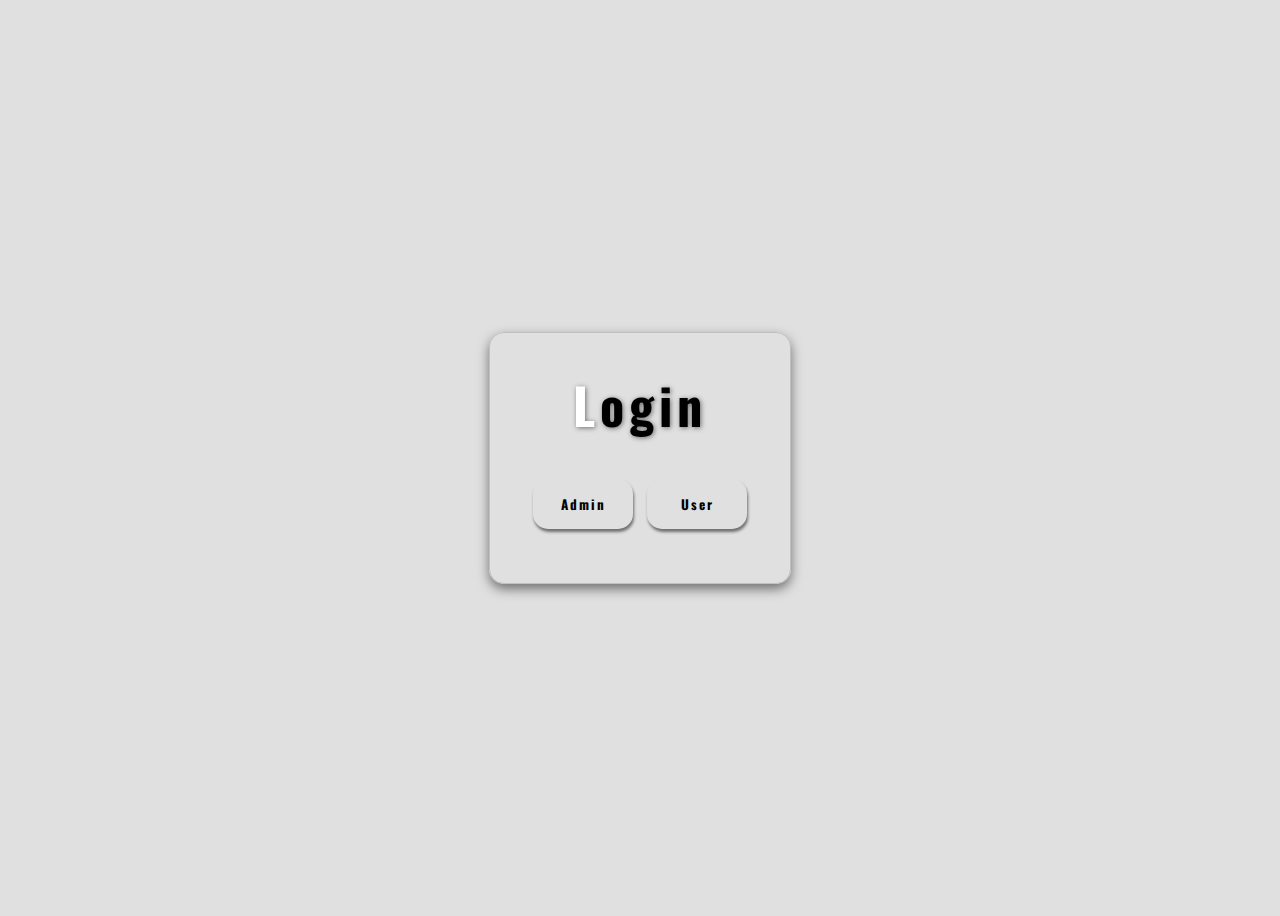
<file: index.html>
<!DOCTYPE html>
<html lang="en">
<head>
  <meta charset="UTF-8">
  <meta http-equiv="X-UA-Compatible" content="IE=Edge">
  <meta name="viewport" content="width=device-width, initial-scale=1">
  
  <link rel="preconnect" href="https://fonts.googleapis.com">
  <link rel="preconnect" href="https://fonts.gstatic.com" crossorigin>
  <link href="https://fonts.googleapis.com/css2?family=Oswald:wght@200..700&display=swap" rel="stylesheet">

  <title>HTML</title>
  

  <link rel="stylesheet" href="style.css">
</head>

<body>
  
  <div class="container">
    <div class="card">
      <h1><span style="color: white;">L</span>ogin</h1>
    
        <button onclick="Admin()"><b>Admin</b></button>
       <button onclick="User()"><b>User</b></button>
    </div>
  </div>
  <script>
    function Admin() {
      window.location.href='admin.html';
    }
    
    function User() {
      window.location.href='user.html'
    }
    
  </script>
</body>
</html>
</file>
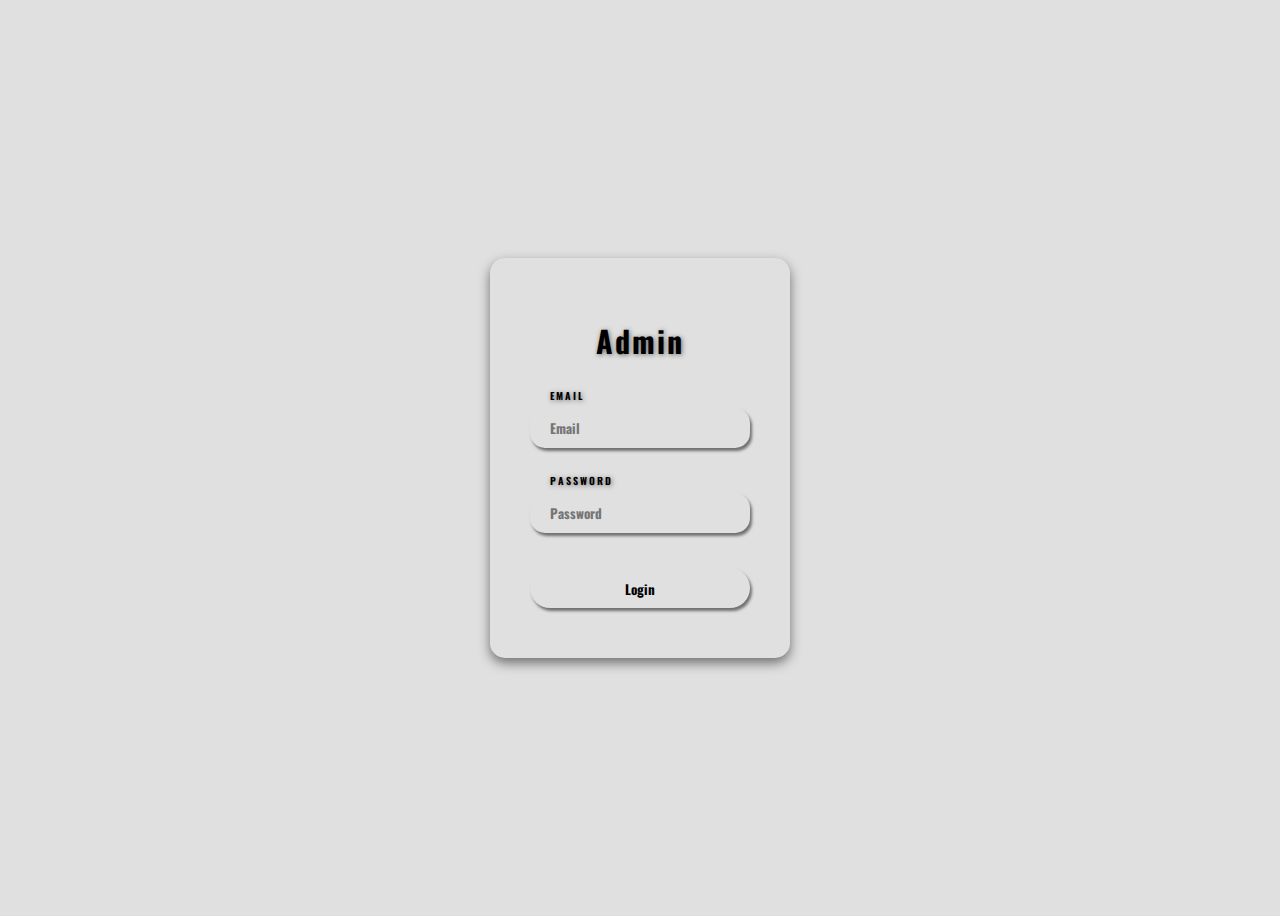
<file: admin.html>
<!DOCTYPE html>
<html>

<head>
  <meta charset="UTF-8">
  <meta name="viewport" content="width=device-width, initial-scale=1">
  
  <link rel="preconnect" href="https://fonts.googleapis.com">
  <link rel="preconnect" href="https://fonts.gstatic.com" crossorigin>
  <link href="https://fonts.googleapis.com/css2?family=Oswald:wght@200..700&display=swap" rel="stylesheet">
  <title>Admin</title>
  
  <style>

    .container {
      display: flex;
      align-items: center;
      justify-content: center;
      height: 100vh;
    }
    
    .log-admin {
      border: solid black 1px;
      height: 400px;
      width: 300px;
      background-color: transparent;
      border-radius: 15px;
      overflow: hidden;
      box-shadow: 0 5px 12px rgba(0, 0, 0, 0.5);
      border: none;
    }
    
    form {
      display: block;
      box-sizing: border-box;
      padding: 40px;
      height: 100%;
      width: 100%;
      flex-direction: column;
      display: flex;
      gap: 5px;
      
    }
    
    h1 {
      font-size: 30px;
      letter-spacing: 2px;
      text-shadow: 1px 1px 5px rgba(0, 0, 0, 0.5);
      text-align: center;
    }
    
    label {
      text-transform: uppercase;
      letter-spacing: 2px;
      font-weight: bold;
      font-size: 10px;
      padding-left: 20px;
      text-shadow: 1px 1px 5px rgba(0, 0, 0, 0.5);
    }
    
    input {
      background-color: #E0E0E0;
      border-radius: 15px;
      height: 40px;
      line-height: 40px;
      padding: 0px 20px;
      border: none;
      margin-bottom: 20px;
      box-shadow: 2px 3px 3px rgba(0, 0, 0, 0.5);
      font-weight: bold;
      
    }
    
    button {
      height: 40px;
      background-color: transparent;
      box-shadow: 2px 3px 3px rgba(0, 0, 0, 0.5);
      border: none;
      border-radius: 20px;
      line-height: 40px;
      margin: 10px 0px;
      font-weight: bold;
      cursor: pointer;
    }
    
    button:hover {
      background-color: black;
      color: #E0E0E0;
      transition: 1s ease-in-out;
    }
    
    body {
      background-color: #E0E0E0;
      display: flex;
      align-items: center;
      justify-content: center;
    }
    
    * {
      font-family: "Oswald", sans-serif;
      font-optical-sizing: auto;
      font-style: normal;
    }
    
  </style>
  
</head>

<body>
  
  <div class = "container">
  <div class="log-admin">
    <form>
      <h1>Admin</h1>
      <label for="Email">Email</label>
      <input type="email" required placeholder="Email">
      <label for="password">Password</label>
      <input type="password" required placeholder="Password">
      <button>Login</button>
    </form>
  </div>
  </div>
</body>

</html>
</file>
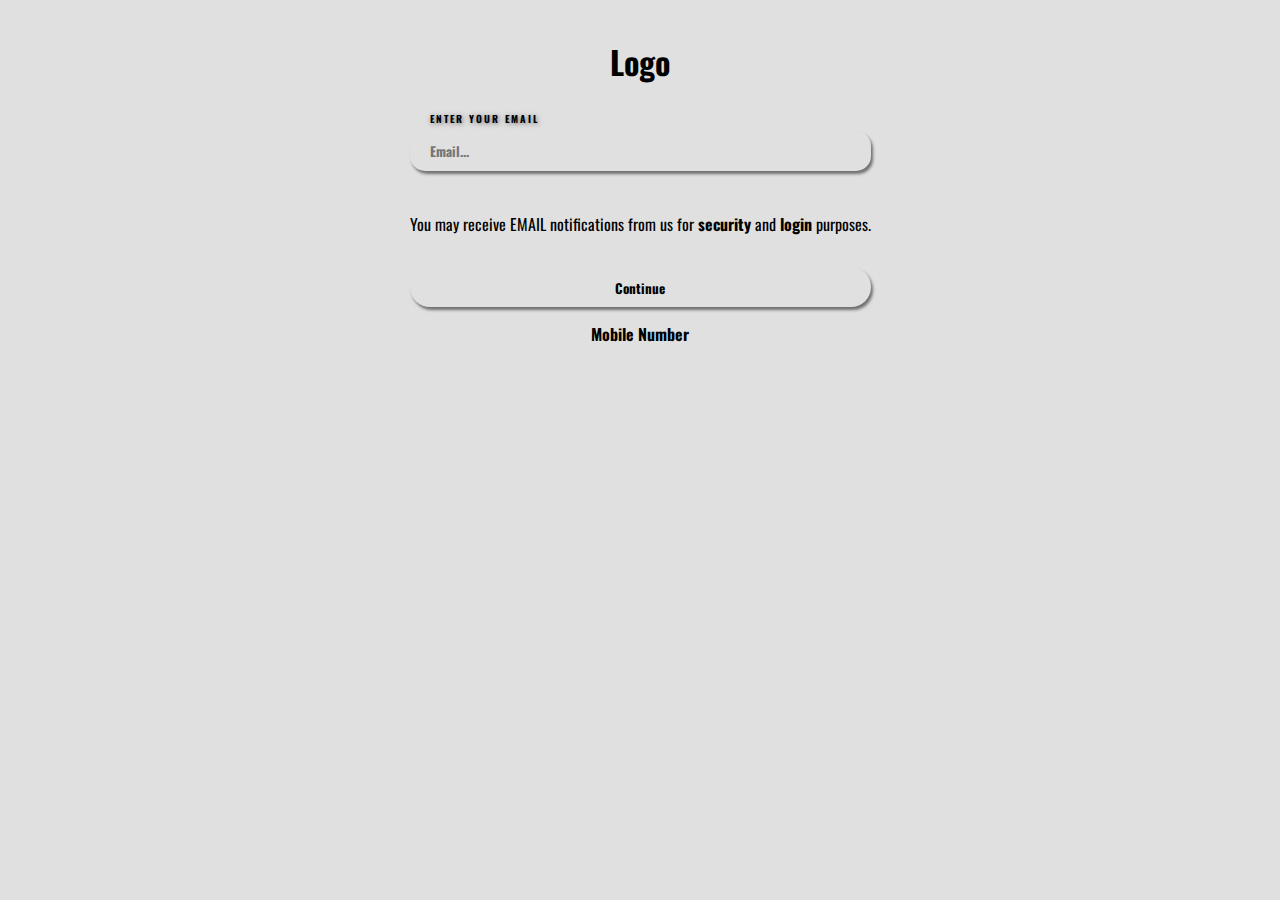
<file: email.html>
<!DOCTYPE html>
<html>

<head>
  <meta charset="UTF-8">
  <meta name="viewport" content="width=device-width, initial-scale=1">
  
  <link rel="preconnect" href="https://fonts.googleapis.com">
  <link rel="preconnect" href="https://fonts.gstatic.com" crossorigin>
  <link href="https://fonts.googleapis.com/css2?family=Oswald:wght@200..700&display=swap" rel="stylesheet">
  <title>Forgot Password</title>
  <style>
    .container {
      height: 320px;
      border: solid black 1px;
      border-radius: 15px;
      padding: 20px;
      gap: 5px;
      display: flex;
      flex-direction: column;
      border:none;
    }
    
    h1 {
      margin-top: 10px;
      text-align: center;
    }
    
    label {
      text-transform: uppercase;
      letter-spacing: 2px;
      font-weight: bold;
      font-size: 10px;
      padding-left: 20px;
      text-shadow: 1px 1px 5px rgba(0, 0, 0, 0.5);
    }
    
    input {
      background-color: transparent;
      border-radius: 15px;
      height: 40px;
      line-height: 40px;
      padding: 0px 20px;
      border: none;
      margin-bottom: 20px;
      box-shadow: 2px 3px 3px rgba(0, 0, 0, 0.5);
      font-weight: bold;
    
    }
    
    button {
      height: 40px;
      background-color: transparent;
      box-shadow: 2px 3px 3px rgba(0, 0, 0, 0.5);
      border: none;
      border-radius: 20px;
      line-height: 40px;
      margin: 10px 0px;
      font-weight: bold;
      cursor: pointer;
    
    }
    
    button:hover {
      background-color: black;
      color: #E0E0E0;
      transition: 0.5s ease-in-out;
      
    }
    
    body {
      background-color: #E0E0E0;
      display: flex;
      align-items: center;
      justify-content: center;
      
    }
    
    a {
      text-align: center;
      text-decoration: none;
      font-weight: bold;
      color: black;
    }
    
    a:hover {
      color: gray;
      transition: 0.5s;
    }
    
    * {
      font-family: "Oswald", sans-serif;
      font-optical-sizing: auto;
      font-style: normal;
    }
    
  </style>
</head>

<body>
  
  <form class="container">
    <h1>Logo</h1>
    <label for="email-acc">Enter your Email</label>
    <input type="email"id="email-acc" required placeholder="Email...">
    <p>You may receive EMAIL notifications from us for <strong>security</strong> and <strong>login</strong> purposes.</p>
    <button type="submit">Continue</button>
    
    <center>
    <a href="forgotpass.html">Mobile Number</a>
    </center>
  </form>
  
</body>

</html>
</file>
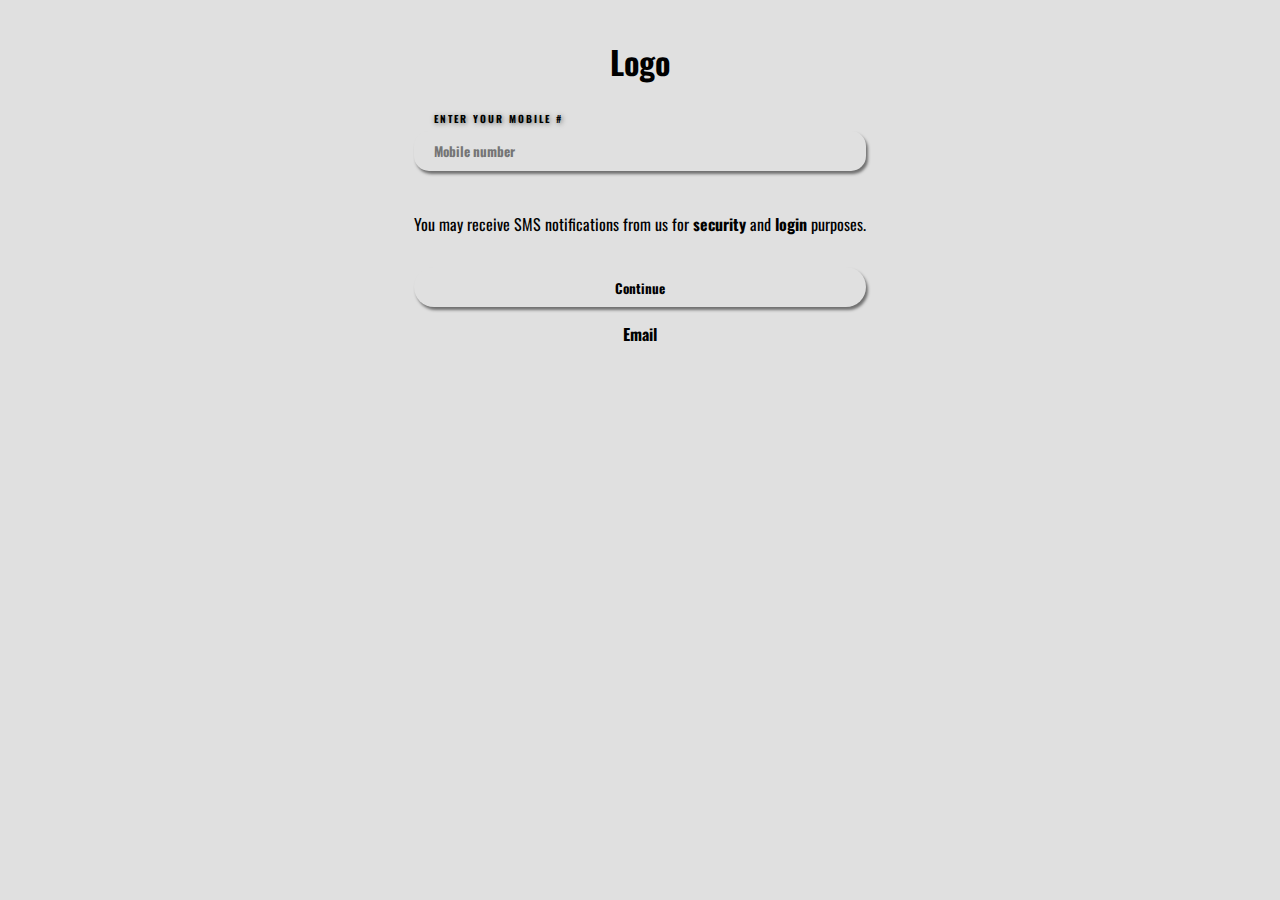
<file: forgotpass.html>
<!DOCTYPE html>
<html>

<head>
  <meta charset="UTF-8">
  <meta name="viewport" content="width=device-width, initial-scale=1">
  
  <link rel="preconnect" href="https://fonts.googleapis.com">
  <link rel="preconnect" href="https://fonts.gstatic.com" crossorigin>
  <link href="https://fonts.googleapis.com/css2?family=Oswald:wght@200..700&display=swap" rel="stylesheet">
  <title>Forgot Password</title>
  <style>
    .container {
      height: 320px;
      border: solid black 1px;
      border-radius: 15px;
      padding: 20px;
      gap: 5px;
      display: flex;
      flex-direction: column;
      border:none;
    }
    
    h1 {
      margin-top: 10px;
      text-align: center;
    }
    
    label {
      text-transform: uppercase;
      letter-spacing: 2px;
      font-weight: bold;
      font-size: 10px;
      padding-left: 20px;
      text-shadow: 1px 1px 5px rgba(0, 0, 0, 0.5);
    }
    
    input {
      background-color: transparent;
      border-radius: 15px;
      height: 40px;
      line-height: 40px;
      padding: 0px 20px;
      border: none;
      margin-bottom: 20px;
      box-shadow: 2px 3px 3px rgba(0, 0, 0, 0.5);
      font-weight: bold;
    
    }
    
    button {
      height: 40px;
      background-color: transparent;
      box-shadow: 2px 3px 3px rgba(0, 0, 0, 0.5);
      border: none;
      border-radius: 20px;
      line-height: 40px;
      margin: 10px 0px;
      font-weight: bold;
      
    }
    
    button:hover {
      background-color: black;
      color: #E0E0E0;
      transition: 0.5s ease-in-out;
      
    }
    
    body {
      background-color: #E0E0E0;
      display: flex;
      align-items: center;
      justify-content: center;
      
    }
    
    a {
      text-align: center;
      text-decoration: none;
      font-weight: bold;
      color: black;
      width: auto;
    }
    
    a:hover {
      color: gray;
      transition: 0.5s;
    }
    
    * {
      font-family: "Oswald", sans-serif;
      font-optical-sizing: auto;
      font-style: normal;
    }
    
  </style>
</head>

<body>
  
  <form class="container">
    <h1>Logo</h1>
    <label for="mobile-num">Enter your mobile #</label>
    <input type="tel"id="mobile-num" placeholder="Mobile number" required>
    <p>You may receive SMS notifications from us for <strong>security</strong> and <strong>login</strong> purposes.</p>
    <button type="submit">Continue</button>
    
    <center>
    <a href="email.html">Email</a>
    </center>
  </form>
  
</body>

</html>
</file>
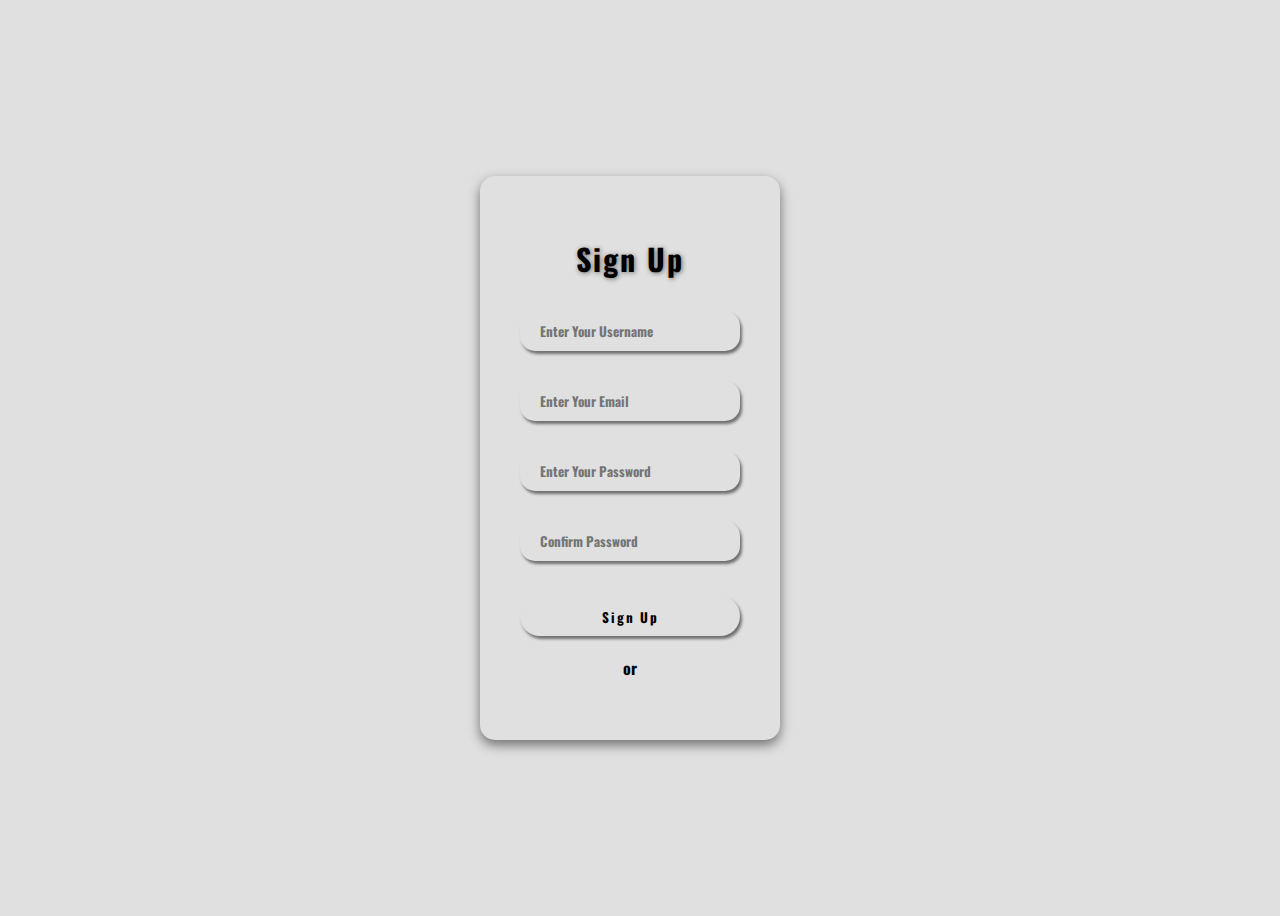
<file: signup.html>
<!DOCTYPE html>
<html>

<head>
  <meta charset="UTF-8">
  <meta name="viewport" content="width=device-width, initial-scale=1">
  
  <link rel="preconnect" href="https://fonts.googleapis.com">
  <link rel="preconnect" href="https://fonts.gstatic.com" crossorigin>
  <link href="https://fonts.googleapis.com/css2?family=Oswald:wght@200..700&display=swap" rel="stylesheet">
  <title>Sign up</title>
  
  <style>
  
  .container {
    display: flex;
    align-items: center;
    justify-content: center;
    height: 100vh;
  }
  
   .sign-user {
      border: solid black 1px;
      height: auto;
      width: 300px;
      background-color: transparent;
      border-radius: 15px;
      overflow: hidden;
      box-shadow: 0 5px 12px rgba(0, 0, 0, 0.5);
      border: none;
    }
    
    form {
      display: block;
      box-sizing: border-box;
      padding: 40px;
      height: 100%;
      width: 100%;
      flex-direction: column;
      display: flex;
      gap: 5px;
      
    }
    
    h1 {
      font-size: 30px;
      letter-spacing: 2px;
      text-shadow: 1px 1px 5px rgba(0, 0, 0, 0.5);
      text-align: center;
    }
    
    label {
      text-transform: uppercase;
      letter-spacing: 2px;
      font-weight: bold;
      font-size: 10px;
      padding-left: 20px;
      
    }
    
    input {
      background-color: transparent;
      border-radius: 15px;
      height: 40px;
      line-height: 40px;
      padding: 0px 20px;
      border: none;
      margin-bottom: 20px;
      box-shadow: 2px 3px 3px rgba(0, 0, 0, 0.5);
      font-weight: bold;
      
    }
    
    button {
      height: 40px;
      background-color: transparent;
      box-shadow: 2px 3px 3px rgba(0, 0, 0, 0.5);
      border: none;
      border-radius: 20px;
      line-height: 40px;
      margin: 10px 0px;
      font-weight: bold;
      letter-spacing: 2px;
      cursor: pointer;
    }
    
    button:hover {
      background-color: black;
      color: #E0E0E0;
      transition: 1s ease-in-out;
    }
    
    body {
      background-color: #E0E0E0;
      display: flex;
      align-items: center;
      justify-content: center;
      height: 100vh;
    }
    
    a {
      text-align: center;
      text-decoration: none;
      font-weight: bold;
      color: black;
      width: auto;
      margin: 5px;
    }
    
    a:hover {
      color: gray;
      transition: 0.5s;
    }
    
    span {
      color: red;
    }
    
    * {
      font-family: "Oswald", sans-serif;
      font-optical-sizing: auto;
      font-style: normal;
    }
    
    p {
      text-align: center;
    }
    
    img {
      width: 50px;
      height: 50px;
      border-radius: 50%;
      cursor: pointer;
    }
    
    details {
      text-align: center;
      margin: 5px;
      cursor: pointer;
    }
    
    summary {
      list-style: none;
      font-weight: bold;
      cursor: pointer;
    }
    
  </style>
  
</head>

<body>
  
  <div class = "container">
  <div class="sign-user">
    <form action="">
      <h1>Sign Up</h1>
      <label for="user"></label>
      <input type="text" id="user" required placeholder="Enter Your Username">
      <label for="email"></label>
      <input type="email" id="email" required placeholder="Enter Your Email">
      <label for="pass"></label>
      <input type="password" required placeholder="Enter Your Password">
      <label for="pass"></label>
      <input type="password" required placeholder="Confirm Password">
  
      <button type="submit">Sign Up</button>
  
      <details>
        <summary>or</summary>
        <a href="#"><img src="images.png" </a>
          <a href="#"><img src="images1.png" </a>
      </details>
    </form>
  </div>
  </div>

  
</body>

</html>
</file>
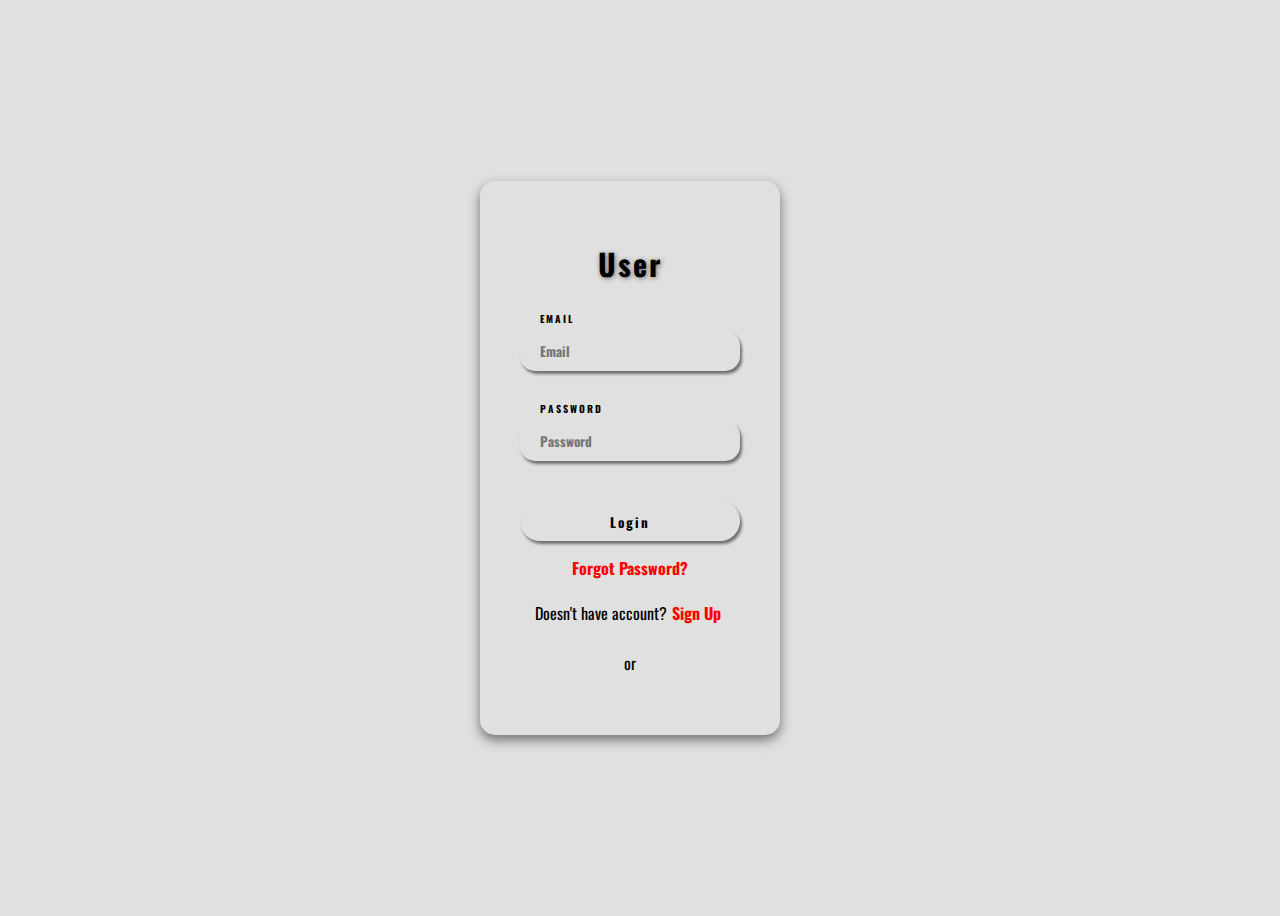
<file: user.html>
<!DOCTYPE html>
<html>

<head>
  <meta charset="UTF-8">
  <meta name="viewport" content="width=device-width, initial-scale=1">
  
  <link rel="preconnect" href="https://fonts.googleapis.com">
  <link rel="preconnect" href="https://fonts.gstatic.com" crossorigin>
  <link href="https://fonts.googleapis.com/css2?family=Oswald:wght@200..700&display=swap" rel="stylesheet">
  <title>User</title>
  
  <style>

    .container {
      display: flex;
      align-items: center;
      justify-content: center;
      height: 100vh;
    }
    
    .log-user {
      border: solid black 1px;
      height: auto;
      width: 300px;
      background-color: transparent;
      border-radius: 15px;
      overflow: hidden;
      box-shadow: 0 5px 12px rgba(0, 0, 0, 0.5);
      border: none;
      
    }
    
    form {
      display: block;
      box-sizing: border-box;
      padding: 40px;
      height: 100%;
      width: 100%;
      flex-direction: column;
      display: flex;
      gap: 5px;
      
    }
    
    h1 {
      font-size: 30px;
      letter-spacing: 2px;
      text-shadow: 1px 1px 5px rgba(0, 0, 0, 0.5);
      text-align: center;
    }
    
    label {
      text-transform: uppercase;
      letter-spacing: 2px;
      font-weight: bold;
      font-size: 10px;
      padding-left: 20px;
      
    }
    
    input {
      background-color: transparent;
      border-radius: 15px;
      height: 40px;
      line-height: 40px;
      padding: 0px 20px;
      border: none;
      margin-bottom: 20px;
      box-shadow: 2px 3px 3px rgba(0, 0, 0, 0.5);
      font-weight: bold;
      
    }
    
    button {
      height: 40px;
      background-color: transparent;
      box-shadow: 2px 3px 3px rgba(0, 0, 0, 0.5);
      border: none;
      border-radius: 20px;
      line-height: 40px;
      margin: 10px 0px;
      font-weight: bold;
      letter-spacing: 2px;
      cursor: pointer;
    }
    
    button:hover {
      background-color: black;
      color: #E0E0E0;
      transition: 1s ease-in-out;
    }
    
    body {
      background-color: #E0E0E0;
      display: flex;
      align-items: center;
      justify-content: center;
      height: 100vh;
    }
    
    a {
      text-align: center;
      text-decoration: none;
      font-weight: bold;
      color: red;
      width: auto;
      margin: 5px;
      
    }
    
    a:hover {
      color: black;
      transition: 0.5s;
    }
    
    
    
    * {
      font-family: "Oswald", sans-serif;
      font-optical-sizing: auto;
      font-style: normal;
    }
    
    p {
      text-align: center;
    }
    
    img {
      width: 50px;
      height: 50px;
      border-radius: 50%;
      cursor: pointer;
    }
   
    
    details {
      text-align: center;
      margin: 5px;
      cursor: pointer;
    }
    
    summary {
      list-style: none;
      cursor: pointer;
    }
    
  </style>
  
</head>

<body>
  
  <div class = "container">
  <div class="log-user">
    <form id="Login">
      <h1>User</h1>
      <label for="username">Email</label>
      <input type="email" required placeholder="Email" id="username">
      <span id="usernameError" style="color: red;"></span>
      <label for="password">Password</label>
      <input type="password" required placeholder="Password" id="password">
      <span id="passwordError" style="color: red;"></span>
      <button type="submit">Login</button>
      
      <center>
      <a href="forgotpass.html"><span>Forgot Password?</span></a>
      </center>
      
      <p>Doesn't have account?<a href="signup.html"><span>Sign Up</span></a></p>
      
      
      <details>
        <summary>or</summary>
        <a href="#"><img src = "images.png"</a>
        <a href="#"><img src = "images1.png"</a>
      </details>
      
    </form>
  </div>
  </div>
  <script>
    document.getElementById("Login").addEventListener("submit", function(event) {
      event.preventDefault();
      
      var user = document.getElementById("username").value;
      var pass = document.getElementById("password").value;
      
      document.getElementById("usernameError").textContent = "";
      
      document.getElementById("passwordError").textContent = "";


     if (username === "example" && password === "password") {
          alert("Login successful!");
     } else {
      document.getElementById("usernameError").textContent = "Incorrect username.";
      document.getElementById("passwordError").textContent = "Incorrect password.";
            }
    });
  </script>
  
</body>

</html>
</file>
<file: style.css>
.card {
  border: solid silver 1px;
  box-shadow: 0 5px 12px rgba(0, 0, 0, 0.5);
  border-radius: 15px;
  height: 250px;
  width: 300px;
  text-align: center;
}

button {
  margin: 5px;
  height: 50px;
  width: 100px;
  letter-spacing: 2px;
  border-radius: 15px;
  box-shadow: 1px 3px 3px rgba(0, 0, 0, 0.5);
  background-color: transparent;
  cursor: pointer;
  border: none;
}

button:hover {
  color: #E0E0E0;
  background-color: #212121;
  transition: 0.5s ease-in-out;
  border-color: #E0E0E0;

}

h1 {
  font-size: 50px;
  letter-spacing: 5px;
  text-shadow: 1px 1px 5px rgba(0, 0, 0, 0.5);
}

body {
  background-color: #E0E0E0;
  
}

.container {
  display: flex;
  align-items: center;
  justify-content: center;
  height: 100vh;
}

* {
  font-family: "Oswald", sans-serif;
  font-optical-sizing: auto;
  font-style: normal;
  
}
</file>
